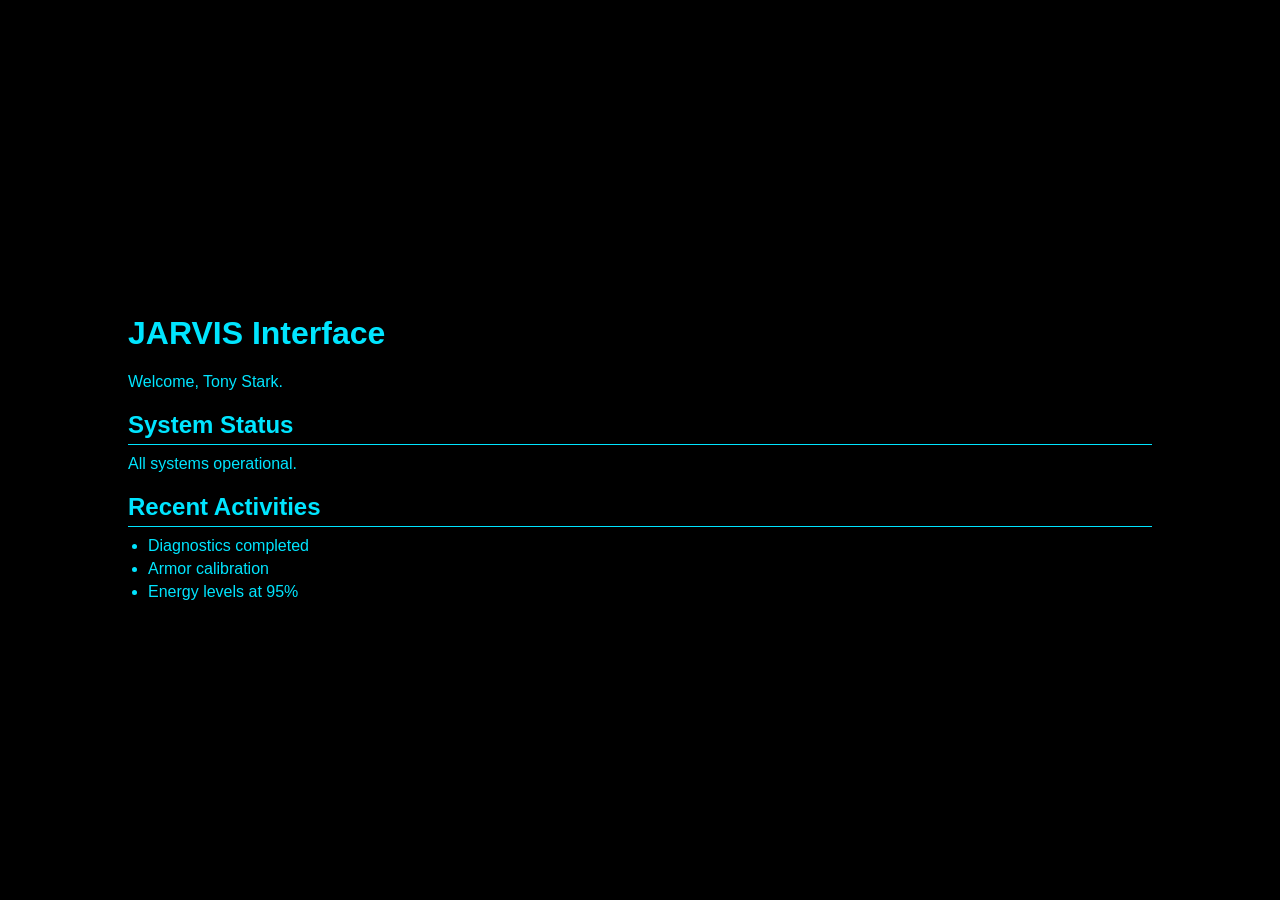
<file: webserver/private/pages/home.html>
<!DOCTYPE html>
<html lang="en">

<head>
    <meta charset="UTF-8">
    <meta name="viewport" content="width=device-width, initial-scale=1.0">
    <title>JARVIS Inspired Interface</title>
    <link rel="stylesheet" href="../../public/styles.css">
</head>

<body>
    <div class="container">
        <div class="holo-display">
            <div class="holo-screen">
                <h1>JARVIS Interface</h1>
                <p>Welcome, Tony Stark.</p>
                <div class="data-section">
                    <h2>System Status</h2>
                    <p>All systems operational.</p>
                </div>
                <div class="data-section">
                    <h2>Recent Activities</h2>
                    <ul>
                        <li>Diagnostics completed</li>
                        <li>Armor calibration</li>
                        <li>Energy levels at 95%</li>
                    </ul>
                </div>
            </div>
        </div>
    </div>
    <script src="../../public/scripts.js"></script>
</body>

</html>
</file>
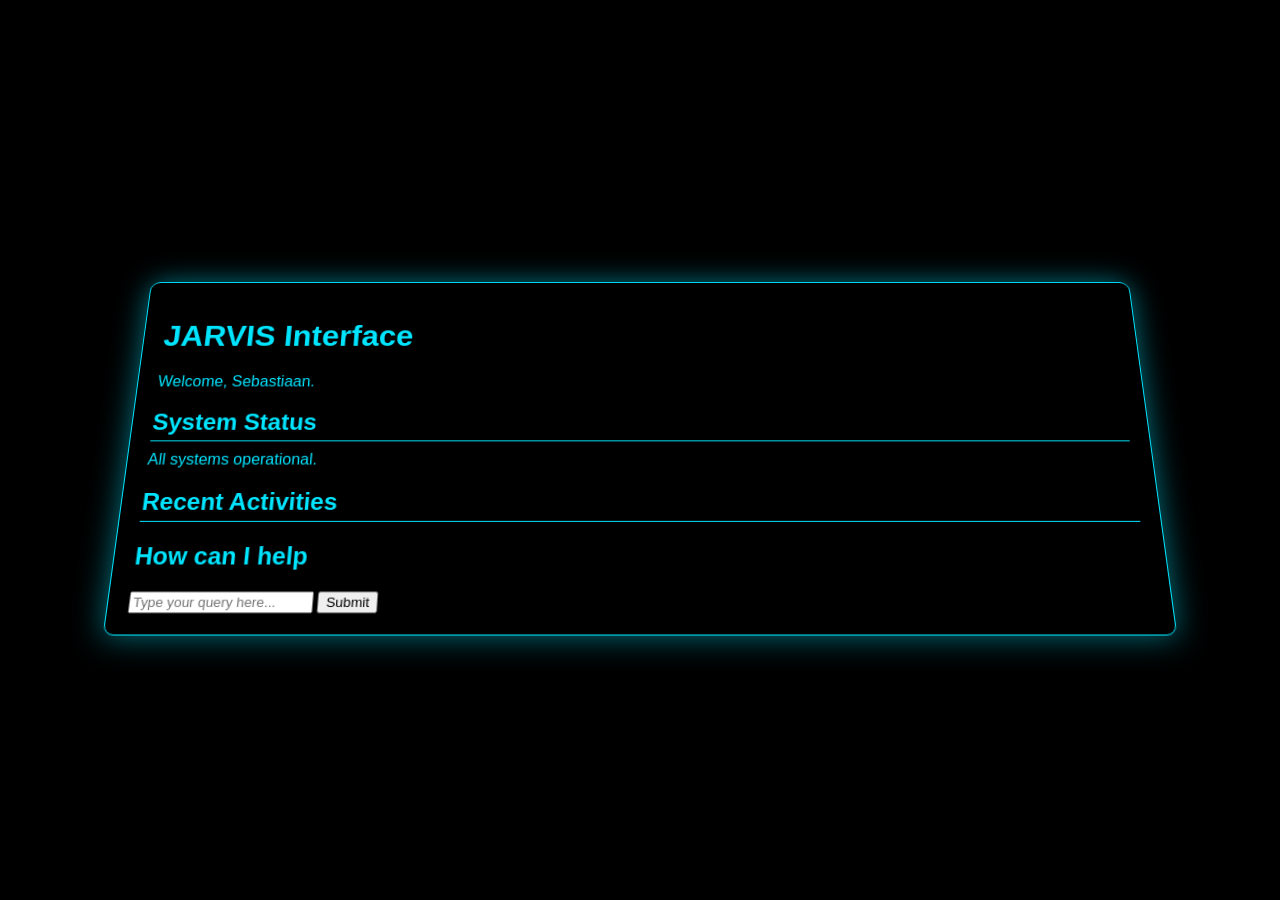
<file: webserver/private/server/pages/home.html>
<!DOCTYPE html>
<html lang="en">

<head>
    <meta charset="UTF-8">
    <meta name="viewport" content="width=device-width, initial-scale=1.0">
    <title>Just A Rather Very Intelligent System</title>
    <style>
        body {
            margin: 0;
            padding: 0;
            background-color: #000;
            font-family: 'Arial', sans-serif;
            color: #00e5ff;
            display: flex;
            justify-content: center;
            align-items: center;
            height: 100vh;
        }

        .container {
            position: relative;
            width: 80%;
            max-width: 1200px;
        }

        .holo-display {
            position: relative;
            perspective: 1000px;
        }

        .holo-screen {
            position: relative;
            background: rgba(0, 0, 0, 0.7);
            border: 1px solid #00e5ff;
            border-radius: 10px;
            padding: 20px;
            transform: rotateX(15deg);
            box-shadow: 0 0 30px rgba(0, 229, 255, 0.5);
            animation: float 3s ease infinite;
        }

        @keyframes float {

            0%,
            100% {
                transform: translateY(0) rotateX(15deg);
            }

            50% {
                transform: translateY(-20px) rotateX(15deg);
            }
        }

        .data-section {
            margin-top: 20px;
        }

        .data-section h2 {
            margin: 0;
            border-bottom: 1px solid #00e5ff;
            padding-bottom: 5px;
        }

        .data-section p,
        .data-section ul {
            margin: 10px 0 0 0;
        }

        .data-section ul {
            padding-left: 20px;
        }

        .data-section ul li {
            margin-bottom: 5px;
        }
    </style>
    <script>

        function noInput() {
           document.getElementById("userQuery").setAttribute("placeholder", "Please enter a query");
        }

        async function post(url, query) {
            await fetch(url, {
                method: 'POST',
                headers: {
                    'Content-Type': 'application/json'
                },
                body: JSON.stringify({query: query.value})
            });
        }

        async function submitQuery() {
            var query = document.getElementById("userQuery")
            if (query === "" || query === null) {
                noInput()
            } else {
                await post('/api/server/query',query).then(response => {
                    alert(response.toString());

                    console.log('Query submitted successfully');
                }).catch(error => {
                    console.error('Error submitting query:', error);
                });
            }
        }


    </script>
</head>

<body>
    <div class="container">
        <div class="holo-display">
            <div class="holo-screen">
                <h1>JARVIS Interface</h1>
                <p>Welcome, Sebastiaan.</p>
                <div class="data-section">
                    <h2>System Status</h2>
                    <p>All systems operational.</p>
                </div>
                <div class="data-section">
                    <h2>Recent Activities</h2>
                    <ul>
                    </ul>
                </div>
                <div class="query-input">
                    <h2>How can I help</h2>
                    <input type="text" id="userQuery" placeholder="Type your query here...">

                    </input>
                    <button id="submitQuery" onclick="submitQuery()">
                        Submit
                    </button>
                </div>
            </div>
        </div>
    </div>
</body>

</html>
</file>
<file: webserver/public/styles.css>
body {
    margin: 0;
    padding: 0;
    background-color: #000;
    font-family: 'Arial', sans-serif;
    color: #00e5ff;
    display: flex;
    justify-content: center;
    align-items: center;
    height: 100vh;
}

.container {
    position: relative;
    width: 80%;
    max-width: 1200px;
}

.data-section {
    margin-top: 20px;
}

.data-section h2 {
    margin: 0;
    border-bottom: 1px solid #00e5ff;
    padding-bottom: 5px;
}

.data-section p,
.data-section ul {
    margin: 10px 0 0 0;
}

.data-section ul {
    padding-left: 20px;
}

.data-section ul li {
    margin-bottom: 5px;
}
</file>
